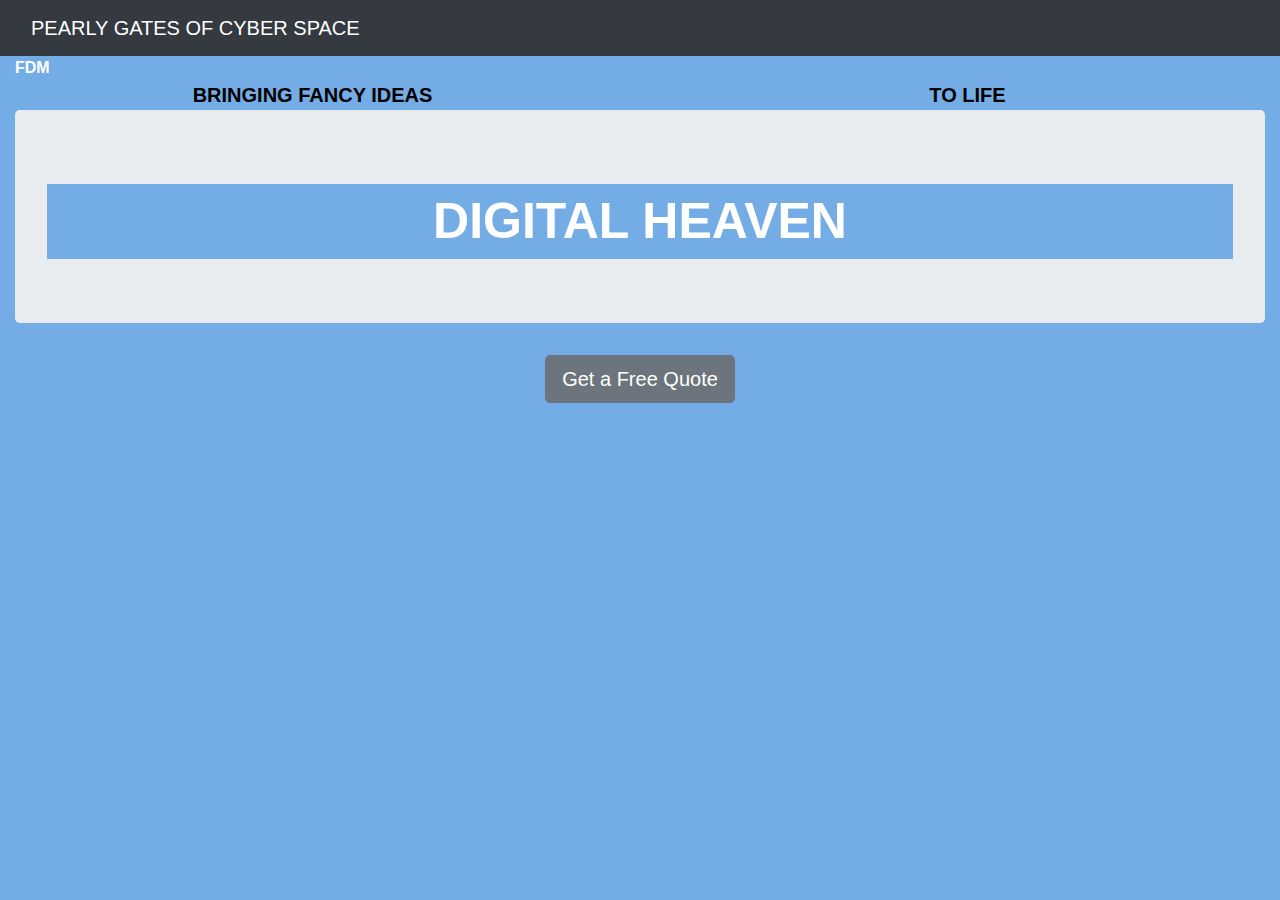
<file: Bootstrap_Assessment/index.html>
<!DOCTYPE html>
<html lang="en">

<head>
  <meta charset="UTF-8">
  <meta name="viewport" content="width=device-width, initial-scale=1.0">
  <meta http-equiv="X-UA-Compatible" content="ie=edge">
  <title>Document</title>
  <link rel="stylesheet" href="https://stackpath.bootstrapcdn.com/bootstrap/4.4.1/css/bootstrap.min.css" integrity="sha384-Vkoo8x4CGsO3+Hhxv8T/Q5PaXtkKtu6ug5TOeNV6gBiFeWPGFN9MuhOf23Q9Ifjh" crossorigin="anonymous">
  <link rel="stylesheet" href="reset.css">
  <link rel="stylesheet" href="style.css">
</head>

<body>

  <nav class="navbar navbar-dark bg-dark">
    <div class="container-fluid">
      <div class="navbar-header">
        <a class="navbar-brand" href="#">Pearly Gates of Cyber Space</a>
      </div>
    </div>
  </nav>
  
  <div class="container-fluid">
    <div class="row">
      <div class="col-md-1">
        <p id="logo"> FDM </p>
      </div>
    </div> 
  </div>
  
  <div="container-fluid">
    <div class="row">
      <div class="col-md-6">
        <p id="slogan">Bringing Fancy Ideas</p>
      </div>
      <div class="col-md-6">
        <p id="slogan"> to Life</p>
      </div>
    </div>  
  </div>

  <div class="container-fluid">
    <div class="row">
      <div class="col-md-12">
        <div class="jumbotron">
          <h1 id="company"> Digital Heaven </h1>
        </div>
      </div>
    </div>
  </div>

  <div class="container-fluid">
    <div class="row">
      <div class="col text-center">
        <button type="button" class="btn btn-secondary btn-lg m-auto">Get a Free Quote</button>
      </div>
    </div>
  </div>

</body>

</html>
</file>
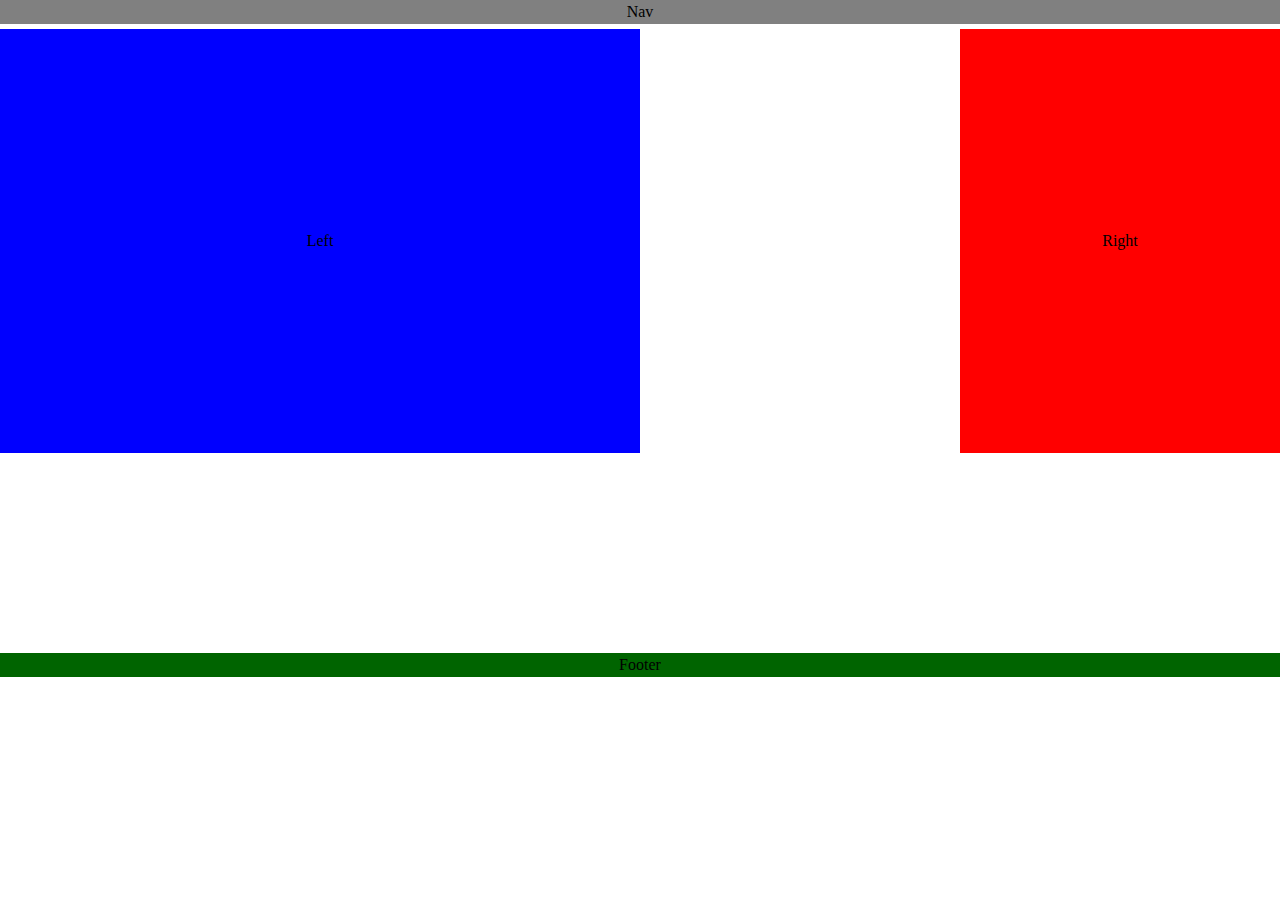
<file: CSS_Assessment/index.html>
<!-- this is my css assessment -->
<!DOCTYPE html>
<html lang="en-us">

<head>
  <meta charset="UTF-8">
  <title>index</title>
  <link rel="stylesheet" type="text/css" href="reset.css">
  <link rel="stylesheet" type="text/css" href="style.css">
</head>

<body>
    <header>
        <p>Nav</p>
    </header>

    <section id="twobox">
        <div id="left">
            <p>Left</p>
        </div>
        <div id="right">
            <p>Right</p>
        </div>
    </section>

    <footer>
        <p>Footer</p>
    </footer>
</body>
</file>
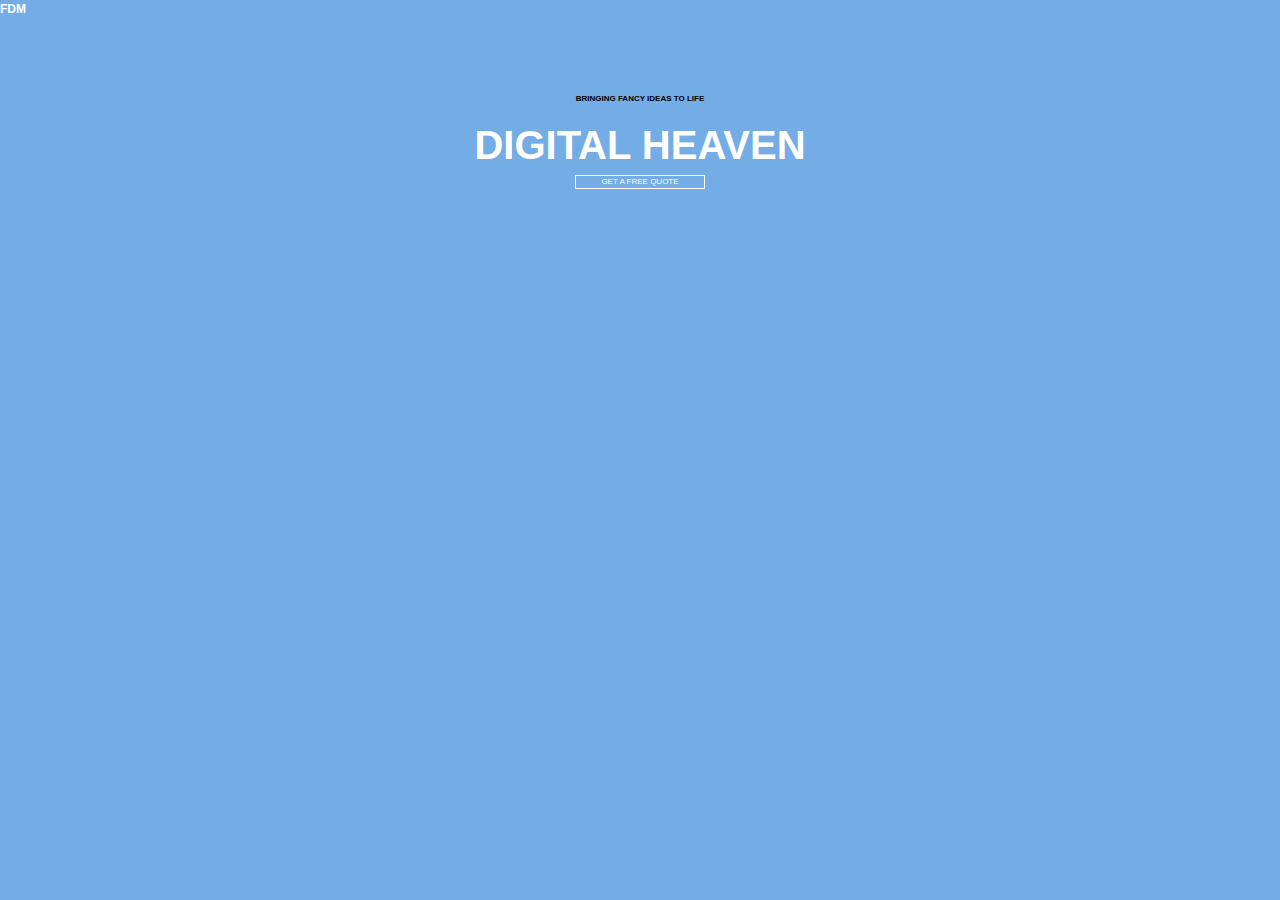
<file: HTML_BasicCSS_Assessment/index.html>
<!DOCTYPE html>
<html lang="en">

<head>
  <meta charset="UTF-8">
  <meta name="viewport" content="width=device-width, initial-scale=1.0">
  <meta http-equiv="X-UA-Compatible" content="ie=edge">
  <title>Document</title>
  <link rel="stylesheet" href="reset.css">
  <link rel="stylesheet" href="style.css">
</head>

<body>
  <p id="logo"> FDM </p>
  <div>
    <p id="slogan">Bringing Fancy Ideas to Life</p>
  </div>
  <div>
    <h1 id="company"> Digital Heaven </h1>
  </div>
  <div>
    <p class="quote">Get a Free Quote</p>  
  </div>
</body>

</html>
</file>
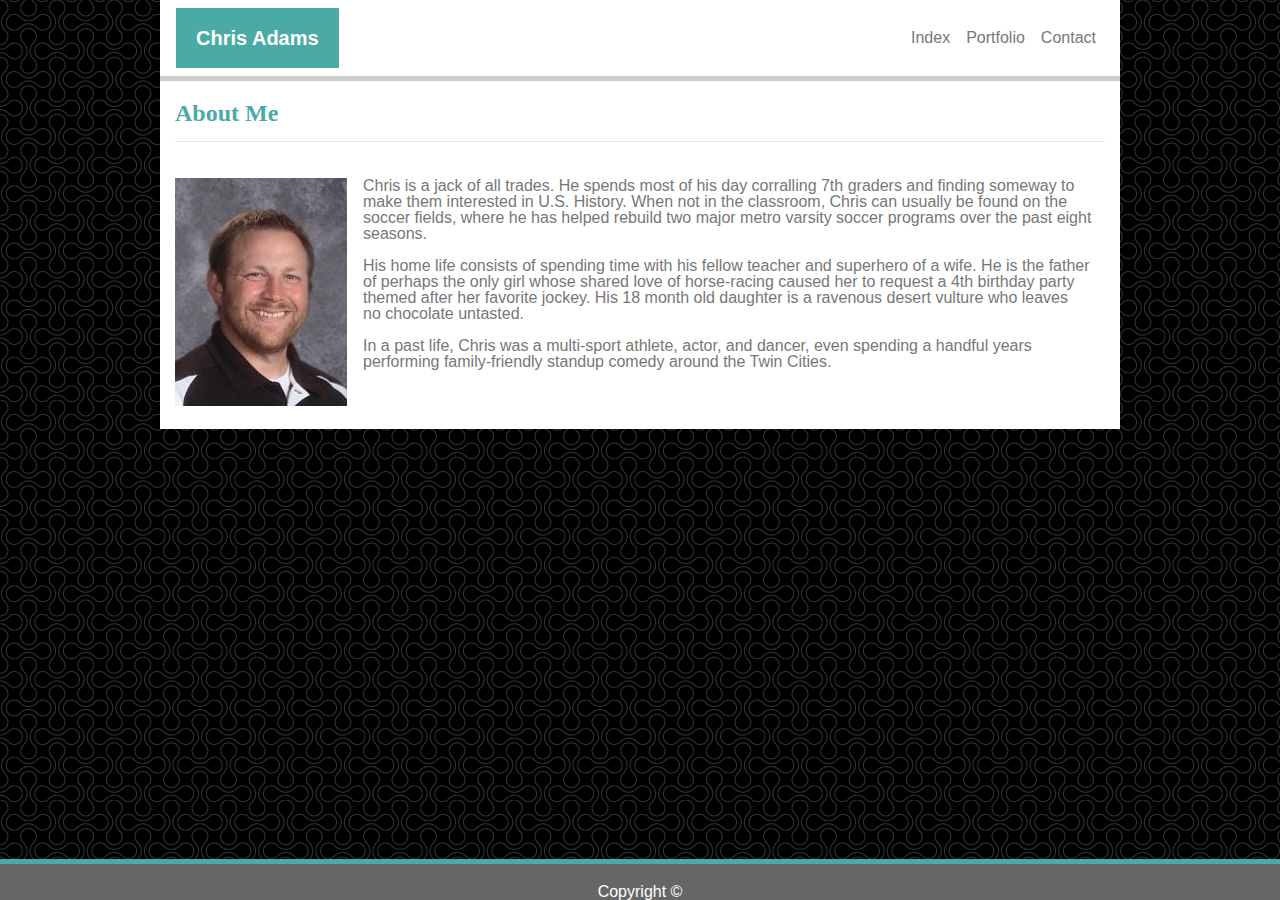
<file: Module-1_Assessment/index.html>
<!DOCTYPE html>
<html lang="en">

<head>
  <meta charset="UTF-8">
  <meta name="viewport" content="width=device-width, initial-scale=1.0">
  <meta http-equiv="X-UA-Compatible" content="ie=edge">
  <title>Index</title>
  <link rel="stylesheet" href="https://stackpath.bootstrapcdn.com/bootstrap/4.4.1/css/bootstrap.min.css" integrity="sha384-Vkoo8x4CGsO3+Hhxv8T/Q5PaXtkKtu6ug5TOeNV6gBiFeWPGFN9MuhOf23Q9Ifjh" crossorigin="anonymous">
  <link rel="stylesheet" href="assets/css/reset.css">
  <link rel="stylesheet" href="assets/css/style.css">
</head>

<body>
    <nav class="navbar navbar-expand">
        <a href="index.html" class="navbar-brand">Chris Adams</a>
        <div class="collapse navbar-collapse">
            <ul class="navbar-nav ml-auto">
                <li class="nav-item">
                    <a class="nav-link" href="index.html">Index</a>
                </li>
                 <li class="nav-item">
                    <a class="nav-link" href="portfolio.html">Portfolio</a>
                </li>
                <li class="nav-item">
                    <a class="nav-link" href="contact.html">Contact</a>
                </li>
            </ul>
        </div> 
    </nav>

    <div class="container">
        <div class="row">
            <div class="col-md-12">
                <h1>About Me</h1>
                <hr>
            </div>
        </div>
    </div>
             
    <div class="container">
        <div class="row">
            <div class="col-md-12">
                <div class="image-wrapper float-left pr-3">
                    <img class="img-fluid" src="./assets/images/Profile.jpg" alt="">
                </div>
                <div class="single-post-content-wrapper p-9">
                    Chris is a jack of all trades. He spends most of his day corralling 7th graders and finding someway to make them interested in U.S. History. When not in the classroom, Chris can usually be found on the soccer fields, where he has helped rebuild two major metro varsity soccer programs over the past eight seasons.
                    <br></br>
                </div>
                <div class="col-md-12">
                    <div class="single-post-content-wrapper p-9">
                        His home life consists of spending time with his fellow teacher and superhero of a wife. He is the father of perhaps the only girl whose shared love of horse-racing caused her to request a 4th birthday party themed after her favorite jockey. His 18 month old daughter is a ravenous desert vulture who leaves no chocolate untasted.
                        <br></br>      
                        In a past life, Chris was a multi-sport athlete, actor, and dancer, even spending a handful years performing family-friendly standup comedy around the Twin Cities.
                    </div>
                </div>
        </div>
    </div>
      
      <footer class="container-fluid text-center ">
        <p>Copyright &#169</p>
      </footer>
      
      </body>
      </html>
</file>
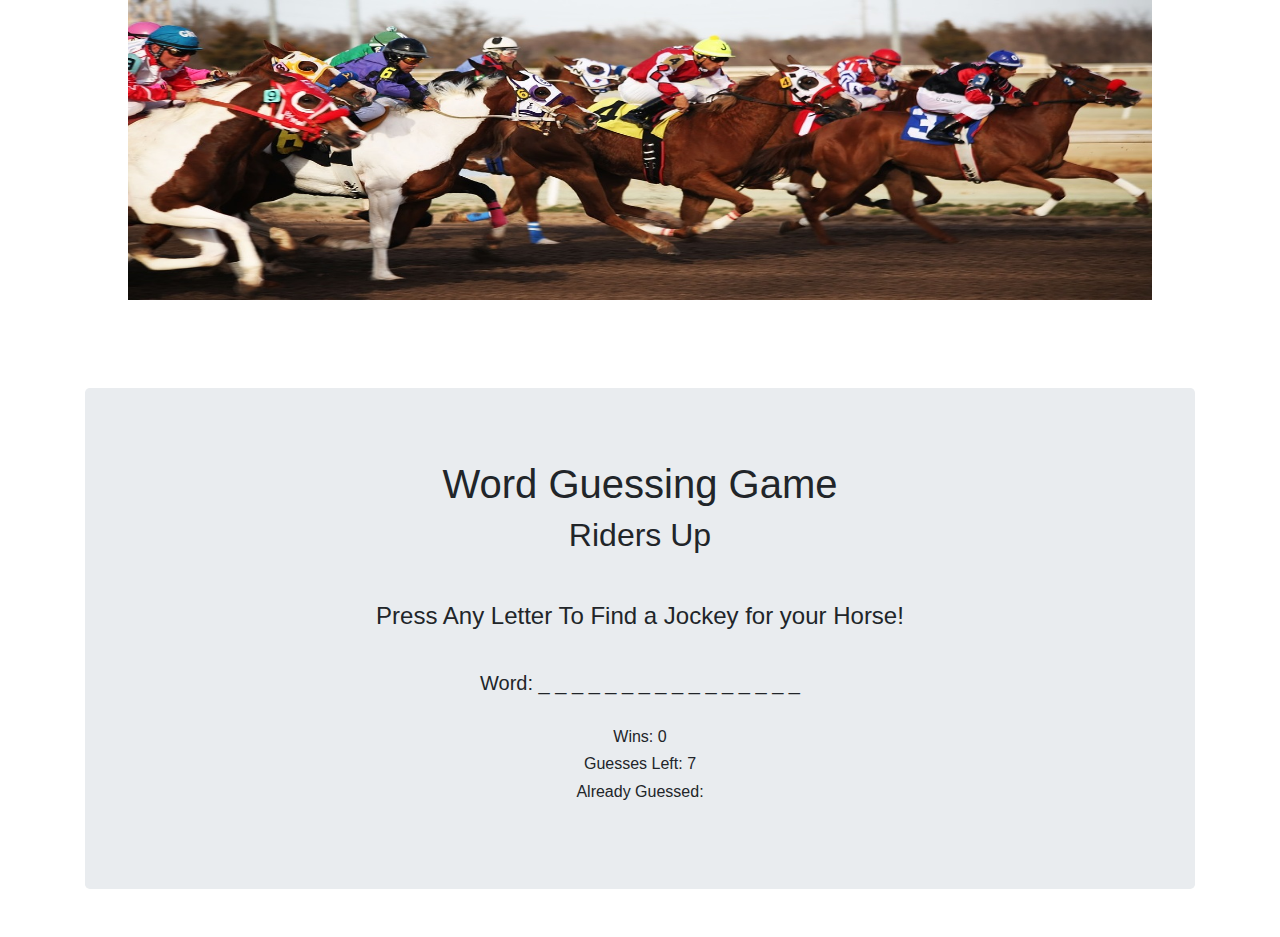
<file: Module-2_Assessment/index.html>
<!DOCTYPE html>
<html>

<head>
  <meta charset="utf-8" />
  <meta http-equiv="X-UA-Compatible" content="IE=edge">
  <title>Word Guess Game</title>
  <link rel="stylesheet" href="assets/css/reset.css">
  <link rel="stylesheet" href="assets/css/style.css">
  <link rel="stylesheet" href="https://stackpath.bootstrapcdn.com/bootstrap/4.3.1/css/bootstrap.min.css" integrity="sha384-ggOyR0iXCbMQv3Xipma34MD+dH/1fQ784/j6cY/iJTQUOhcWr7x9JvoRxT2MZw1T" crossorigin="anonymous">
  <script src="assets/javascript/game.js"></script>
</head>

<header>
    <img src="assets/images/ridersup.jpg" alt="Word Guess" class="banner">
</header>

<body>
    <div class="container mt-3 pt-4">
        <div class="jumbotron mt-5 mb-5 pt-5">
            <div class="row">
                <div class="col-lg-12 pt-4">
                    <div class="text-center">
                        <h1>Word Guessing Game</h1>
                        <h2>Riders Up</h2>
                    </div>
                </div>
            </div>
            <br>

            <div class="row">
                <div class="col-lg-12 text-center pb-3">
                    <p><h4 id="welcome">Press Any Letter To Find a Jockey for your Horse!</h5></p>
                    <br>
                    <div><h5>Word:  <span id="currentWord"></span></h5></div>
                    <br>
                    <div><h6>Wins:  <span id="totalWins"></span></h6></div>
                    
                    <div><h6>Guesses Left:  <span id="remainingGuesses"></span></h6></div>
                    
                    <div><h6>Already Guessed:  <span id="guessedLetters"></span></h6></div>
                
                </div>
            </div>
        </div>
    </div>
    <script src="assets/javascript/game.js" type="text/javascript"></script>
   

</body>
</html>
</file>
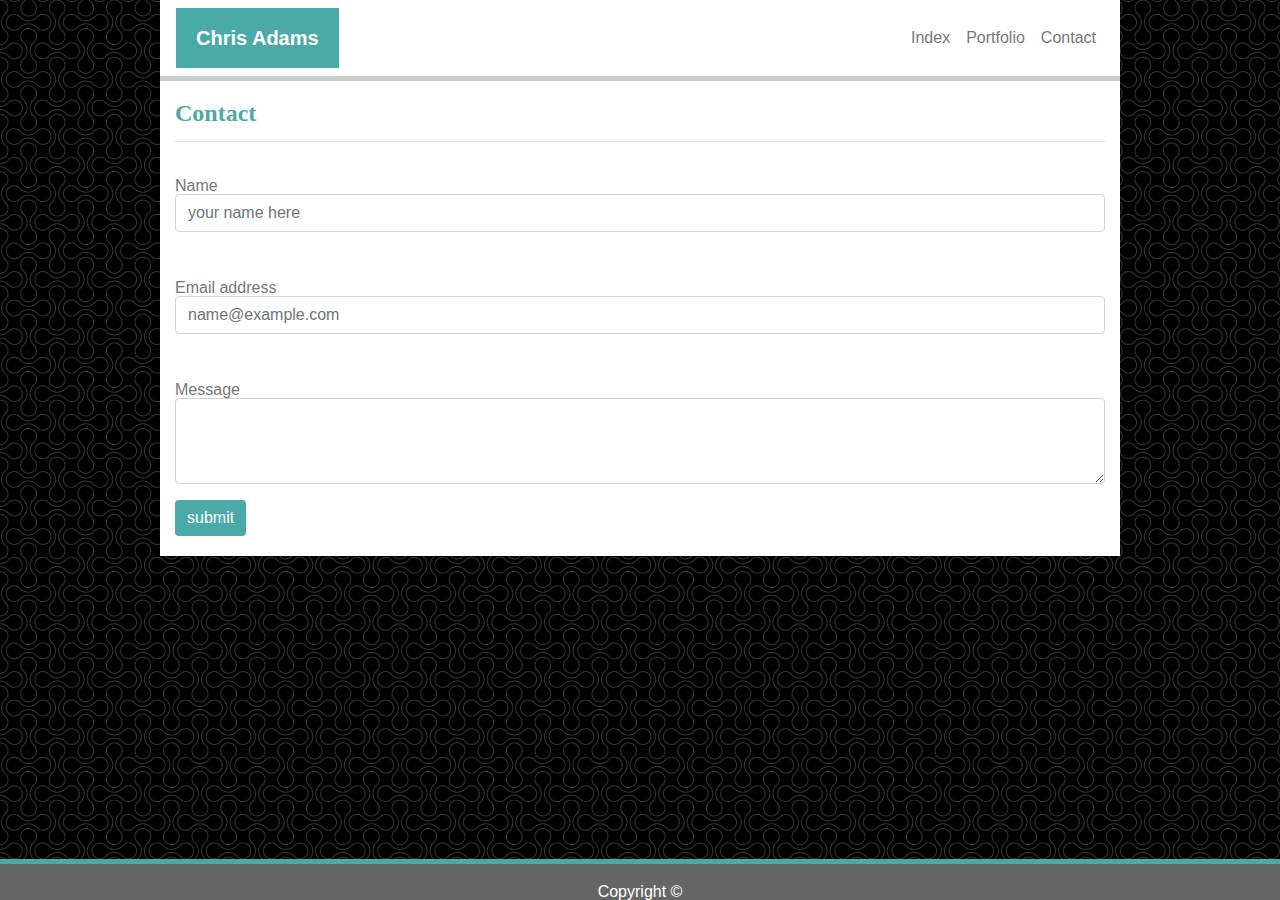
<file: Module-1_Assessment/contact.html>
<!DOCTYPE html>
<html lang="en">

<head>
  <meta charset="UTF-8">
  <meta name="viewport" content="width=device-width, initial-scale=1.0">
  <meta http-equiv="X-UA-Compatible" content="ie=edge">
  <title>Contact</title>
  <link rel="stylesheet" href="https://stackpath.bootstrapcdn.com/bootstrap/4.4.1/css/bootstrap.min.css" integrity="sha384-Vkoo8x4CGsO3+Hhxv8T/Q5PaXtkKtu6ug5TOeNV6gBiFeWPGFN9MuhOf23Q9Ifjh" crossorigin="anonymous">
  <link rel="stylesheet" href="assets/css/reset.css">
  <link rel="stylesheet" href="assets/css/style.css">
</head>

<body>
    <nav class="navbar navbar-expand">
        <a href="index.html" class="navbar-brand">Chris Adams</a>
        <div class="collapse navbar-collapse">
            <ul class="navbar-nav ml-auto">
                <li class="nav-item">
                    <a class="nav-link" href="index.html">Index</a>
                </li>
                 <li class="nav-item">
                    <a class="nav-link" href="portfolio.html">Portfolio</a>
                </li>
                <li class="nav-item">
                    <a class="nav-link" href="contact.html">Contact</a>
                </li>
            </ul>
        </div> 
    </nav>

    <div class="container">
        <div class="row">
            <div class="col-md-12">
                <h1>Contact</h1>
                <hr>
            </div>
        </div>
    </div>

    <div class="container">
        <div class="row">
            <div class="col-md-12">
                <form>
                    <div class="form-group">
                        <label for="exampleFormControlInput1">Name</label>
                        <input type="text" class="form-control" id="exampleFormControlInput1" placeholder="your name here">
                         <br></br>
                    </div>

                    <div class="form-group">
                        <label for="exampleFormControlInput1">Email address</label>
                        <input type="email" class="form-control" id="exampleFormControlInput1" placeholder="name@example.com">
                        <br></br>
                    </div>
        
                    <div class="form-group">
                        <label for="exampleFormControlTextarea1">Message</label>
                        <textarea class="form-control" id="exampleFormControlTextarea1" rows="3"></textarea>
                    </div>

                    <button type="submit" class="btn btn-primary">submit</button>

                </form>
            </div>
        </div>
    </div>

      <footer class="container-fluid text-center ">
        <p>Copyright &#169</p>
      </footer>
</file>
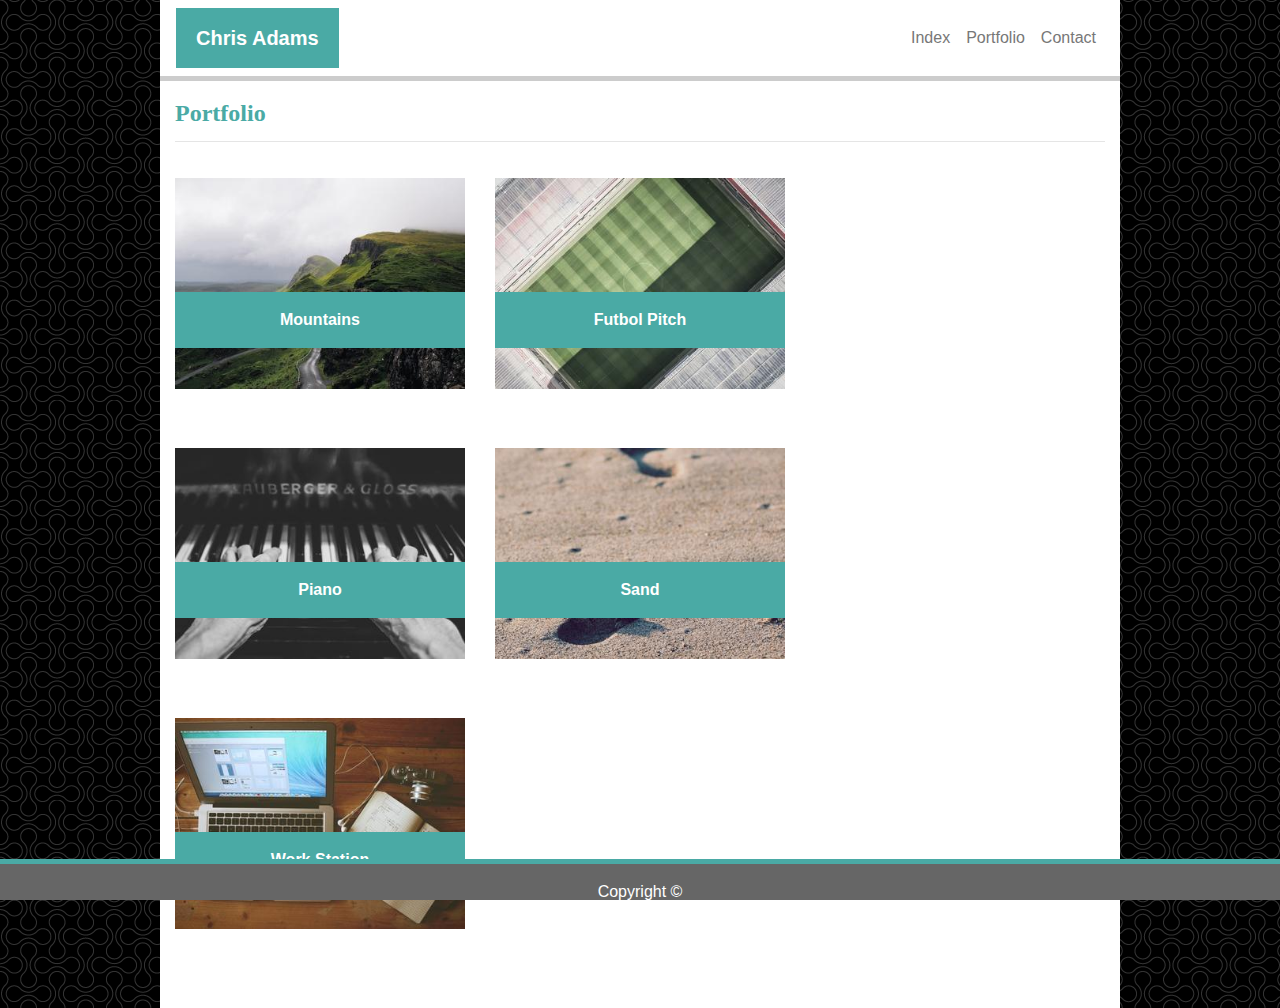
<file: Module-1_Assessment/portfolio.html>
<!DOCTYPE html>
<html lang="en">

<head>
  <meta charset="UTF-8">
  <meta name="viewport" content="width=device-width, initial-scale=1.0">
  <meta http-equiv="X-UA-Compatible" content="ie=edge">
  <title>Portfolio</title>
  <link rel="stylesheet" href="https://stackpath.bootstrapcdn.com/bootstrap/4.4.1/css/bootstrap.min.css" integrity="sha384-Vkoo8x4CGsO3+Hhxv8T/Q5PaXtkKtu6ug5TOeNV6gBiFeWPGFN9MuhOf23Q9Ifjh" crossorigin="anonymous">
  <link rel="stylesheet" href="assets/css/reset.css">
  <link rel="stylesheet" href="assets/css/style.css">
</head>

<body>
    <nav class="navbar navbar-expand">
        <a href="index.html" class="navbar-brand">Chris Adams</a>
        <div class="collapse navbar-collapse">
            <ul class="navbar-nav ml-auto">
                <li class="nav-item">
                    <a class="nav-link" href="index.html">Index</a>
                </li>
                 <li class="nav-item">
                    <a class="nav-link" href="portfolio.html">Portfolio</a>
                </li>
                <li class="nav-item">
                    <a class="nav-link" href="contact.html">Contact</a>
                </li>
            </ul>
        </div> 
    </nav>

    <div class="container">
        <div class="row">
            <div class="col-md-12">
                <h1>Portfolio</h1>
                <hr>
            </div>
        </div>
    </div>
        
    <div class="container">
        <div class="row">
            <div class="col-md-4">
                <img src="./assets/images/1018-367x267.jpg" alt="" style="width:100%">
                <div class="text-block">
                    <h3>Mountains</h3>
                </div>
            </div>
            <div class="col-md-4">
                <img src="./assets/images/1058-367x267.jpg" alt="" style="width:100%">
                <div class="text-block">
                    <h3>Futbol Pitch</h3>
                </div>
            </div>
        </div>
        <div class="row">
            <div class="col-md-4">
                <img src="./assets/images/1082-367x267.jpg" alt="Nature" style="width:100%">
                <div class="text-block">
                    <h3>Piano</h3>
                </div>
            </div>  
            <div class="col-md-4">
                <img src="./assets/images/156-367x267.jpg" alt="Nature" style="width:100%">
                <div class="text-block">
                    <h3>Sand</h3>
                </div>
            </div>
        </div>
        <div class="row">
            <div class="col-md-4">
                <img src="./assets/images/180-367x267.jpg" alt="Nature" style="width:100%">
                <div class="text-block">
                    <h3>Work Station</h3>
                </div>
            </div>
        </div>
    </div>


    <footer class="container-fluid text-center ">
        <p>Copyright &#169</p>
      </footer>
</file>
<file: Bootstrap_Assessment/style.css>
body {
  margin: 0;
  line-height: 1.5;
  text-transform: uppercase;
  background-color: #74ACE5;
  font-family: Arial, Helvetica, sans-serif;
}

#logo {
  font-size:16px;
  font-weight: bold; 
  color: White;
} 

#slogan {
  text-align:center;
  font-size:20px;
  font-weight: bold; 
  color: black;
}

#company {
  text-align:center;
  font-size:50px;
  font-weight: bold; 
  float: center;
  background-color:#74ACE5;
  color: white;
  margin-top:10px;
}

.container {
  background-color:#74ACE5;
  color: white;
  text-align: Center;
  margin-right:auto;
  margin-left: auto;
  width:100%;
}
</file>
<file: CSS_Assessment/style.css>
body {
    margin: 0;
    line-height: 1.5;
  }

  header {
    width: 100%;
    Text-align:center;
    color: black;
    background: gray;
  }

  section {
    Margin-top:5px;
  }

  #twobox {
    width: 100%;
    overflow: auto;
    clear: both;
    background-color: white;
    color: white;
  }
  
  #left {
    float: left;
    padding: 200px 0px 200px 0px;
    width: 50%;
    background-color: blue;
    color: black;
    text-align: center;
  }

  #right {
    float: right;
    padding: 200px 0px 200px 0px;
    width: 25%;
    background-color: red;
    color: black;
    text-align: center;
  }

  footer {
      Clear:both;
      Margin-top: 200px;
      width:100%;
      Text-align:center;
      background-color: darkgreen;
      color:black;
  }
</file>
<file: HTML_BasicCSS_Assessment/style.css>
body {
  margin: 0;
  line-height: 1.5;
  text-transform: uppercase;
  background-color: #74ACE5;
  font-family: Arial, Helvetica, sans-serif;
}

#logo {
  font-size:12px;
  font-weight: bold; 
  color: White;
} 

#slogan {
  text-align:center;
  font-size:8px;
  font-weight: bold; 
  color: black;
  margin-top:75px
}

#company {
  text-align:center;
  font-size:40px;
  font-weight: bold; 
  float: center;
  color: white;
  margin-top:10px;
}

.quote {
  Border: 1px solid white;
  font-size:8px;
  background-color:#74ACE5;
  color: white;
  text-align: Center;
  margin-right:auto;
  margin-left: auto;
  width:10%;
}
</file>
<file: Module-1_Assessment/assets/css/style.css>
body {
    height: 100%;
    margin: auto;
    font-family: Arial, Helvetica, sans-serif;
    max-width: 960px;
    background-image: url("../images/double-bubble-dark.png");
    background-color: #4aaaa5;
    color:#777777;
  }

  h1 {
      color:#4aaaa5;
      font-family: Georgia, 'Times New Roman', Times, serif;
      font-weight: bold;
      font-size: 24px;
      Padding-top: 20px;

  }

  .navbar-expand {
    left: 0;
    top: 0;
    width: 100%;
    background-color: #ffffff;
    border-bottom: 5px solid #cccccc;
  }

  .navbar-brand {
      font-weight:bold;
      margins:auto; 
      padding:20px;
      background-color: #4aaaa5;
      color:#ffffff;
  }
  .nav-link {
      color:#777777;
  }
  .container { 
    position: relative;
    background-color:#ffffff;
    padding-bottom: 20px;
  }

  .btn-primary {
      background-color: #4aaaa5;
      border:none;
  }
  
  /* Bottom right text */
  .text-block {
    position: relative;
    width: 100%;
    text-align: center;
    bottom: 100px;
    left: 0%;
    background-color: #4aaaa5;
    font-weight: bold;
    color: white;
    padding-left: 20px;
    padding-right: 20px;
    Padding-top: 20px;
    Padding-bottom: 20px;
  }

  footer {
    position: fixed;
    left: 0;
    bottom: 0;
    width: 100%;
    background-color: #666666;
    padding-top: 20px;
    Color:white;
    border-top: 5px solid #4aaaa5;
  }
</file>
<file: Module-2_Assessment/assets/css/style.css>
* {
    box-sizing: border-box;
  }
  
  body {
    color: black;
    font-family: 'Lucida Sans', 'Lucida Sans Regular', 'Lucida Grande', 'Lucida Sans Unicode', Geneva, Verdana, sans-serif 
  }

  header .banner {
    display: block;
    margin-left: auto;
    margin-right: auto;
    width: 80%;
    max-height: 300px;
  }
</file>
